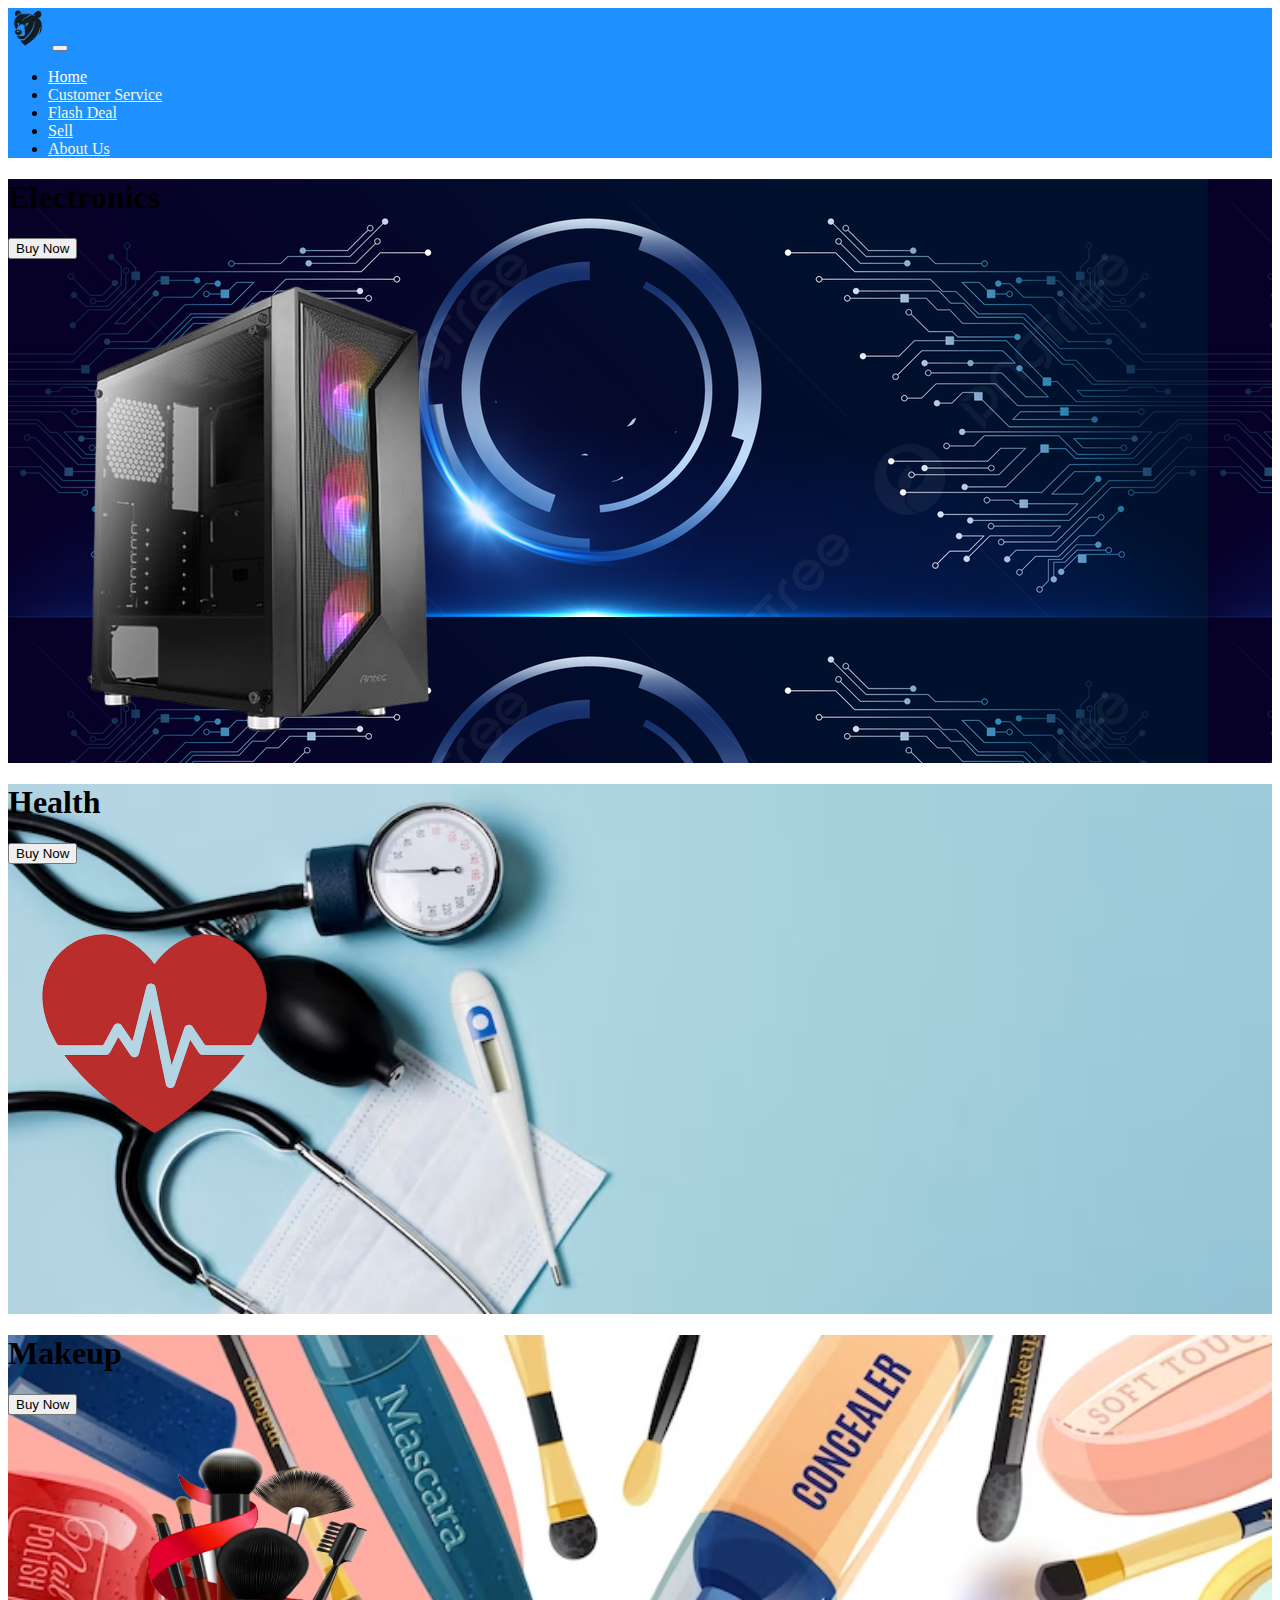
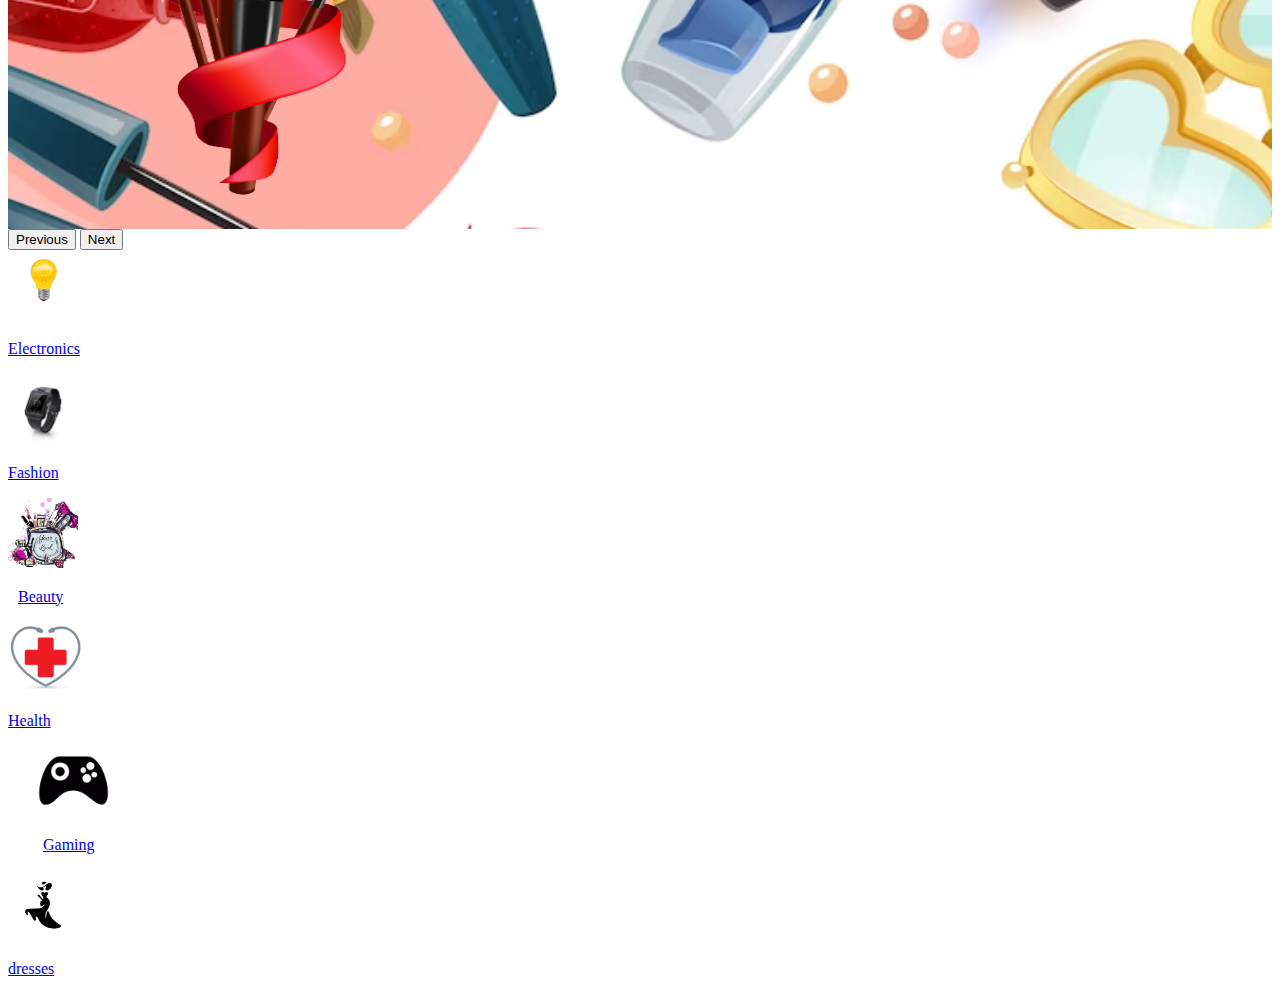
<file: index.html>
<!DOCTYPE html>
<html lang="en">
  <head>
    <meta charset="UTF-8" />
    <meta http-equiv="X-UA-Compatible" content="IE=edge" />
    <meta name="viewport" content="width=device-width, initial-scale=1.0" />
    <!-- custom css start  -->
    <link rel="stylesheet" href="css/custom.css">
    <!-- custom css end -->
    <!-- bootstrap css start -->
    <link
      href="https://cdn.jsdelivr.net/npm/bootstrap@5.3.0-alpha2/dist/css/bootstrap.min.css"
      rel="stylesheet"
      integrity="sha384-aFq/bzH65dt+w6FI2ooMVUpc+21e0SRygnTpmBvdBgSdnuTN7QbdgL+OapgHtvPp"
      crossorigin="anonymous"
    />
    <!-- bootstrap css end -->

    <title>Document</title>
  </head>
  <body>
    <!-- Header start -->
    <header>
        <!-- Navbar Start  -->
       <section>
        <nav class="navbar navbar-expand-lg bg-header">
            <div class="container">
              <a class="navbar-brand" href="#"
                ><img src="img/logo/header-logo.jpg" style="height: 40px" alt=""
              /></a>
              <button
                class="navbar-toggler"
                type="button"
                data-bs-toggle="collapse"
                data-bs-target="#navbarSupportedContent"
                aria-controls="navbarSupportedContent"
                aria-expanded="false"
                aria-label="Toggle navigation"
              >
                <span class="navbar-toggler-icon"></span>
              </button>
              <div class="collapse navbar-collapse" id="navbarSupportedContent">
                <ul class="navbar-nav me-auto mb-2 mb-lg-0">
                  <li class="nav-item">
                    <a class="nav-link text-header-main active" aria-current="page" href="#">Home</a>
                  </li>
                  <li class="nav-item">
                    <a class="nav-link text-header active" href="#">Customer Service</a>
                  </li>
                  <li class="nav-item">
                    <a class="nav-link text-header active" href="#">Flash Deal</a>
                  </li>
                  <li class="nav-item">
                    <a class="nav-link text-header active" href="#">Sell</a>
                  </li>
                  <li class="nav-item">
                    <a class="nav-link text-header active" href="#">About Us</a>
                  </li>
              </div>
            </div>
          </nav>
       </section>
         <!-- Navbar end  -->
         <!-- Carousel Start  -->
         <!-- Carousel Start  -->
         <section class="container ">
          <div
            id="carouselExampleControlsNoTouching"
            class="carousel slide"
            data-bs-touch="false"
          >
            <div class="carousel-inner bg-pink">
              <div class="carousel-item active " style="background: url(img/carousel/electronic-banner.jpg);">
                <div
                  class="row  bg-gradient p-5 d-flex align-items-center"
                >
                  <div class="col-lg-7">
                    <h1 class="text-white">Electronics</h1>
                    <p>
                    </p>

                    <button class="btn btn-primary">Buy Now</button>
                  </div>
                  <div class="col-lg-5">
                    <img
                      src="img/carousel/pc.jpg"
                      class="d-block w-100"
                      alt="..."
                    />
                  </div>
                </div>
              </div>
              <div class="carousel-item  " style="background: url(img/carousel/health.jpg); background-size: cover;" >
                <div
                  class="row  ps-5 pe-5 pt-5 pb-2 d-flex align-items-center"
                  
                >
                  <div class="col-lg-7">
                    <h1 class="text-white">Health</h1>
                    <button class=" btn btn-primary">Buy Now</button>
                  </div>
                  <div class="col-lg-5 "  style="height: 450px;">
                    <img
                      src="img/carousel/heart.jpg"
                     style="margin-top: 50px;"
                      class="d-block w-100"
                      alt="..."
                    />
                  </div>
                </div>
              </div>
              <div class="carousel-item"  style="background: url(img/carousel/makeup-carousel.jpg); background-size: cover;">
                <div
                  class="row  bg-gradient p-5 d-flex align-items-center"
                >
                  <div class="col-lg-7">
                    <h1 class="text-white">Makeup</h1>
                    <button class=" btn btn-primary">Buy Now</button>
                  </div>
                  <div class="col-lg-5">
                    <img
                      src="img/carousel/Makeup.jpg"
                      style="height: 410px; width: 500px"
                      class="d-block w-100"
                      alt="..."
                    />
                  </div>
                </div>
              </div>
              </div>
            </div>
            <button
              class="carousel-control-prev"
              type="button"
              data-bs-target="#carouselExampleControlsNoTouching"
              data-bs-slide="prev"
            >
              <span class="carousel-control-prev-icon" aria-hidden="true"></span>
              <span class="visually-hidden">Previous</span>
            </button>
            <button
              class="carousel-control-next"
              type="button"
              data-bs-target="#carouselExampleControlsNoTouching"
              data-bs-slide="next"
            >
              <span class="carousel-control-next-icon" aria-hidden="true"></span>
              <span class="visually-hidden">Next</span>
            </button>
          </div>
        </section>
         <!-- Carousel end  -->
    </header>
    <!-- Header end -->
    <!-- bootstrap js start -->
    <main>
      <section class="container mt-5 mb-5  ">
        <div class="row d-flex ">
          <div class="col-lg-2">
            <a href="#" class="link-dark link-underline-opacity-0 fw-normal">
              <img src="img/logo/catagories1.jpg" class="catagories-img3" alt="">
            <p class="">Electronics</p>
            </a>
            
          </div>
          <div class="col-lg-2">
            <a href="#" class="link-dark link-underline-opacity-0 fw-normal">
            <img src="img/logo/catagories2.jpg" class="catagories-img3" alt="">
            <p class="ms-2">Fashion</p>
           </a>
          </div>
          <div class="col-lg-2">
            <a href="#" class="link-dark link-underline-opacity-0 fw-normal">
               <img src="img/logo/catagories3.jpg" class="catagories-img3" alt="">
              <p class="catagories-margin2">Beauty</p>
            </a>
          </div>
          <div class="col-lg-2">
            <a href="#" class="link-dark link-underline-opacity-0 fw-normal">
              <img src="img/logo/catagories4.jpg" class="catagories-img3" alt="">
             <p class="ms-3">Health</p>
           </a> 
          </div>
          <div class="col-lg-2">
            <a href="#" class="link-dark link-underline-opacity-0 fw-normal">
              <img src="img/logo/catagories5.jpg" class="catagories-img3" alt="">
             <p class="catagories-margin3">Gaming</p>
           </a> 
          </div>
          <div class="col-lg-2">
            <a href="#" class="link-dark link-underline-opacity-0 fw-normal">
              <img src="img/logo/catagories6.jpg" class="catagories-img3" alt="">
             <p class="ms-2">dresses</p>
           </a> 
          </div>
        </div>
      </section>
    </main>
    <script
      src="https://cdn.jsdelivr.net/npm/bootstrap@5.3.0-alpha2/dist/js/bootstrap.bundle.min.js"
      integrity="sha384-qKXV1j0HvMUeCBQ+QVp7JcfGl760yU08IQ+GpUo5hlbpg51QRiuqHAJz8+BrxE/N"
      crossorigin="anonymous"
    ></script>
    <!-- bootstrap js end -->
  </body>
</html>
</file>
<file: css/custom.css>
.bg-header {
  background: #1e90ff;
}

.text-header {
  color: #f5f5dc !important;
  transition: 0.5s;
}
.text-header:hover {
  color: #ffffff !important;
}
.text-header-main {
  color: #ffffff !important;
}

.carousel-custom {
  margin-top: 50px !important;
  height: 300px !important;
}

.carousel-img {
  justify-content: center;
  margin-bottom: 1000px !important;
  top: -100px;
}

.catagories-img {
  height: 90px;
  width: 100px;
}
.catagories-img2 {
  height: 90px;
  width: 190px;
}
.catagories-img3 {
  height: 70px;
}

.catagories-margin {
  margin-left: 65px;
}

.catagories-margin2 {
  margin-left: 10px;
}
.catagories-margin3 {
  margin-left: 35px;
}
</file>
